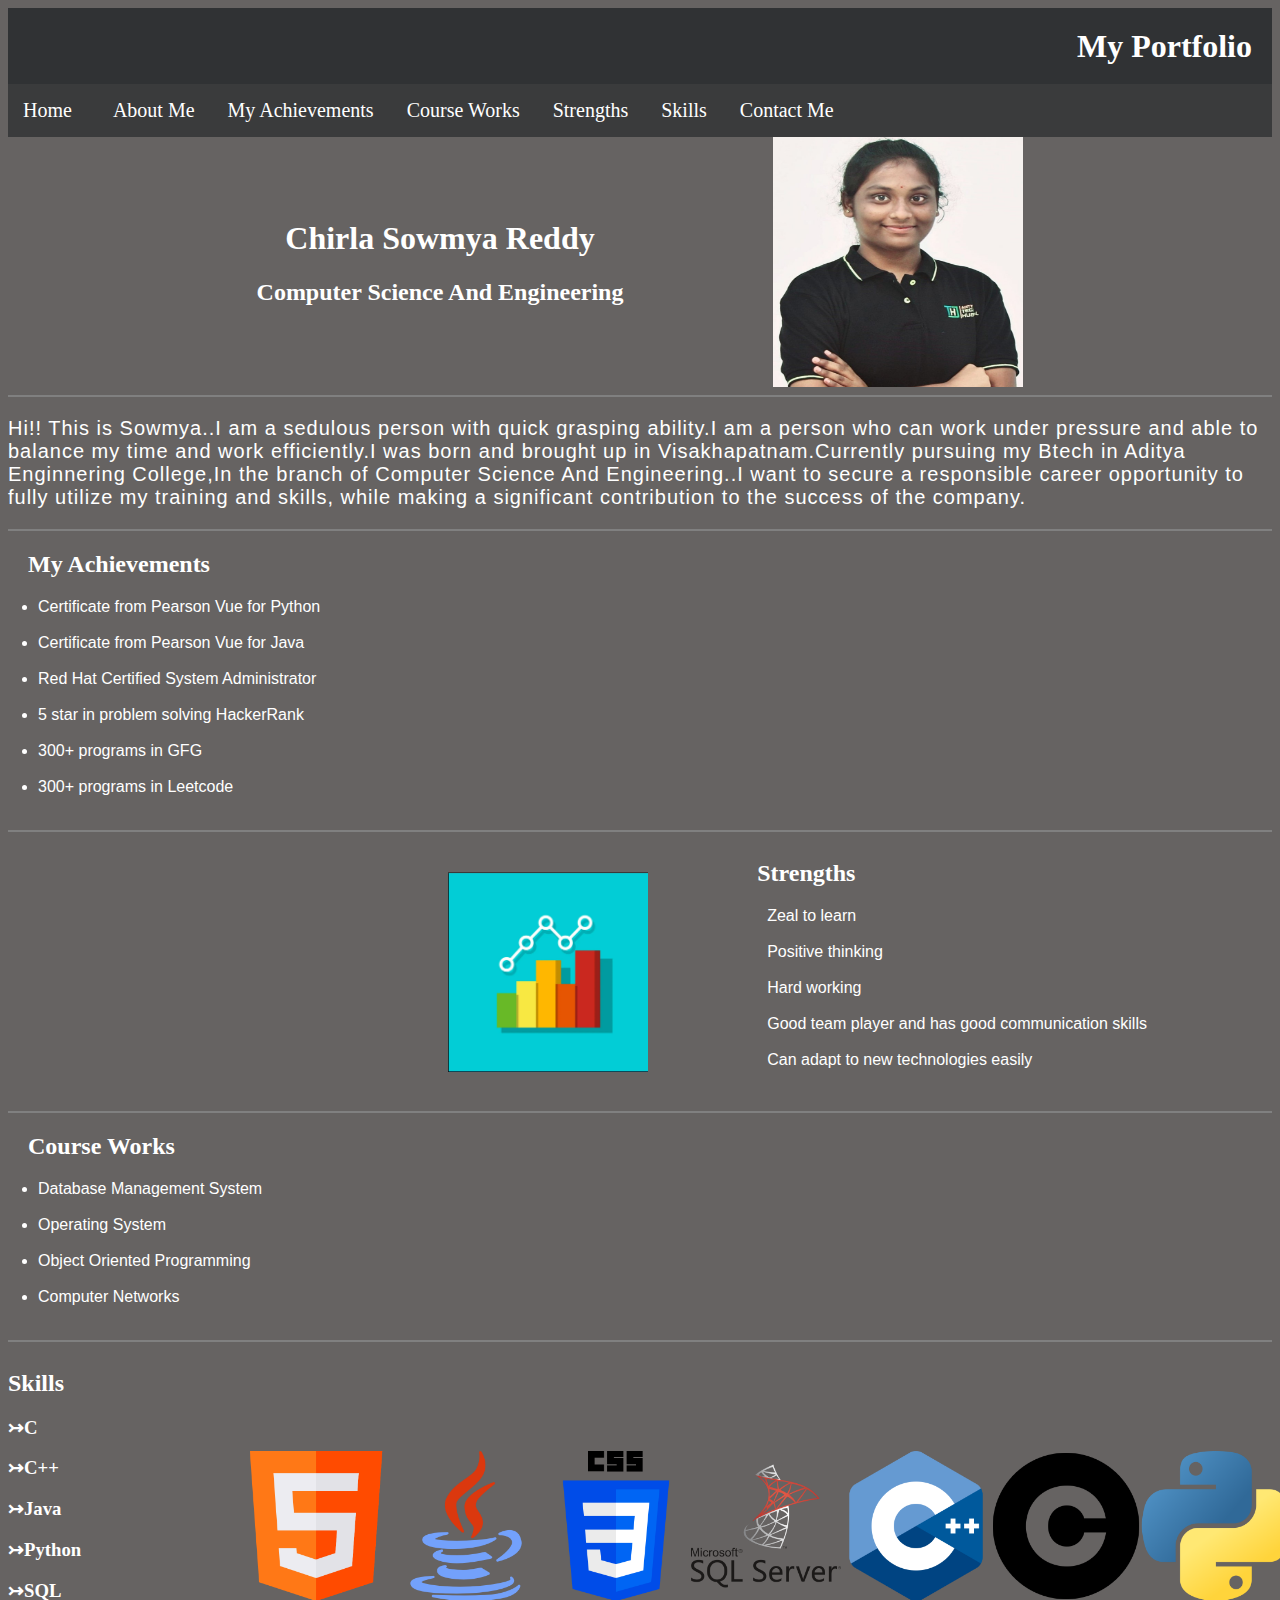
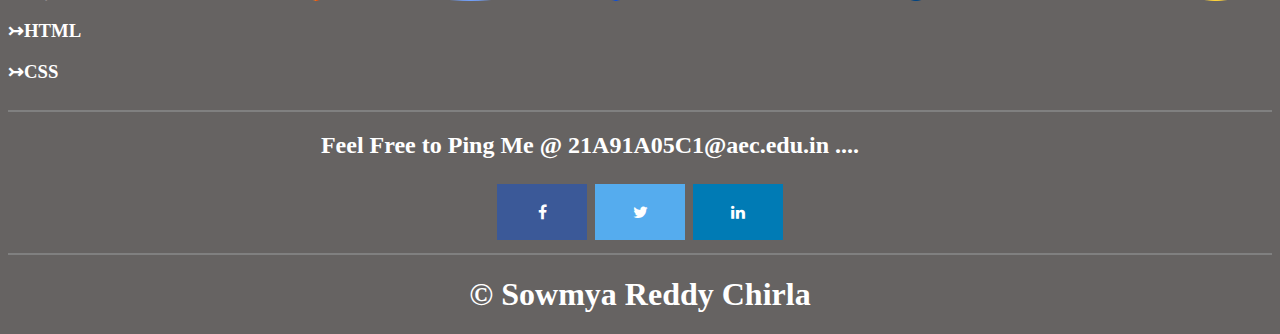
<file: oasis infobyte/task 2/index.html>
<html>
    <head>
        <title>
            This is my simple portfolio
        </title>
	    <link rel="stylesheet" href="style.css"/>
    </head>
    <body bgcolor="#666362">
        <header>
            <center><h1>My Portfolio</h1></center>
        </header>
        <section class="navigation_section">
            <nav>
                <a href="#top_section">Home</a>&nbsp;&nbsp;&nbsp;&nbsp;&nbsp;&nbsp;&nbsp;&nbsp;
                <a href="#About_Me">About Me</a>&nbsp;&nbsp;&nbsp;&nbsp;&nbsp;&nbsp;
                <a href="#My_Achievements">My Achievements</a>&nbsp;&nbsp;&nbsp;&nbsp;&nbsp;&nbsp;
                <a href="#Course_Works">Course Works</a>&nbsp;&nbsp;&nbsp;&nbsp;&nbsp;&nbsp;
                <a href="#Strengths">Strengths</a>&nbsp;&nbsp;&nbsp;&nbsp;&nbsp;&nbsp;
                <a href="#Skills_section">Skills</a>&nbsp;&nbsp;&nbsp;&nbsp;&nbsp;&nbsp;
                <a href="#Contact_Me">Contact Me</a>&nbsp;&nbsp;&nbsp;&nbsp;&nbsp;&nbsp;
            </nav>
        </section>
        <div id="top_section">
            
            <div id="details">
                <center><h1>Chirla Sowmya Reddy</h1>
                <h2>Computer Science And Engineering</h2></center>
            </div>
            <div id="photo">
                <img src="Sowmya Reddy.jpg" height="250" width="250">
            </div>
        </div>
        <hr style="height:2px;border-width:0;color:gray;background-color:gray">
        <section>
            <div id="About_Me">
                <p>     Hi!! This is Sowmya..I am a sedulous person with quick grasping ability.I am a person who can work under pressure and able to 
                    balance my time and work efficiently.I was born and brought up in Visakhapatnam.Currently pursuing my Btech in Aditya
                    Enginnering College,In the branch of Computer Science And Engineering..I want to secure a responsible career
                    opportunity to fully utilize my training and
                    skills, while making a significant
                    contribution to the success of the
                    company.
                </p>
                <hr style="height:2px;border-width:0;color:gray;background-color:gray">
                
            </div>
        </section>
        <section>
            <div id="My_Achievements">
                <h2>My Achievements</h2>
                <ul>
                    <li>Certificate from Pearson Vue for Python</li><br>
                    <li>Certificate from Pearson Vue for Java</li><br>
                    <li>Red Hat Certified System Administrator</li><br>
                    <li>5 star in problem solving HackerRank</li><br>
                    <li>300+ programs in GFG</li><br>
                    <li>300+ programs in Leetcode</li><br>
                </ul>
            </div>
        </section>
        <hr style="height:2px;border-width:0;color:gray;background-color:gray">
        <section>
            <div id="sk">
                <div id="image">
                    <img src="strengths.png" height="200px" width="200px">
                </div>
                <div id="Strengths">
                    <h2>Strengths</h2>
                    <ul id="list">
                        <li>Zeal to learn</li><br>
                        <li>Positive thinking</li><br>
                        <li>Hard working</li><br>
                        <li>Good team player and has good communication skills</li><br>
                        <li>Can adapt to new technologies easily</li><br>
                    </ul>
                </div>
                
            </div>
        </section>
        <hr style="height:2px;border-width:0;color:gray;background-color:gray">
        <section>
            <div id="Course_Works">
                <h2>Course Works</h2>
                <ul>
                    <li>Database Management System</li><br>
                    <li>Operating System</li><br>
                    <li>Object Oriented Programming</li><br>
                    <li>Computer Networks</li><br>
                </ul>
            </div>
        </section>
        <hr style="height:2px;border-width:0;color:gray;background-color:gray">
        
        <section>
            <div id="skill">
                <div id="Skills_section">
                    <h2>Skills</h2>
                    <h3>&#8611;C</h3>
                    <h3>&#8611;C++</h3>
                    <h3>&#8611;Java</h3>
                    <h3>&#8611;Python</h3>
                    <h3>&#8611;SQL</h3>
                    <h3>&#8611;HTML</h3>
                    <h3>&#8611;CSS</h3>
                </div>
                <div id="images">
                    <img src="html.png" height="150px" width="150px">
                    <img src="java.png" height="150px" width="150px">
                    <img src="css-3.png" height="150px" width="150px">
                    <img src="sql-server.png" height="150px" width="150px">
                    <img src="c-.png" height="150px" width="150px">
                    <img src="letter-c.png" height="150px" width="150px">
                    <img src="python.png" height="150px" width="150px">
                </div>
            </div>
        </section>
        <hr style="height:2px;border-width:0;color:gray;background-color:gray">
        <section>
            <div id="Contact_Me">
                <center><h2>Feel  Free  to  Ping  Me  @ 21A91A05C1@aec.edu.in ....</h2>
                    <link rel="stylesheet" href="https://cdnjs.cloudflare.com/ajax/libs/font-awesome/4.7.0/css/font-awesome.min.css">
                    <a href="#" class="fa fa-facebook"></a>
                    <a href="#" class="fa fa-twitter"></a>
                    <a href="#" class="fa fa-linkedin"></a></center>
            </div>
        </section>
        <hr style="height:2px;border-width:0;color:gray;background-color:gray">
    </body>
    <footer>
        <center><h1>&copy; Sowmya Reddy Chirla</h1></center>
    </footer>
</html>
</file>
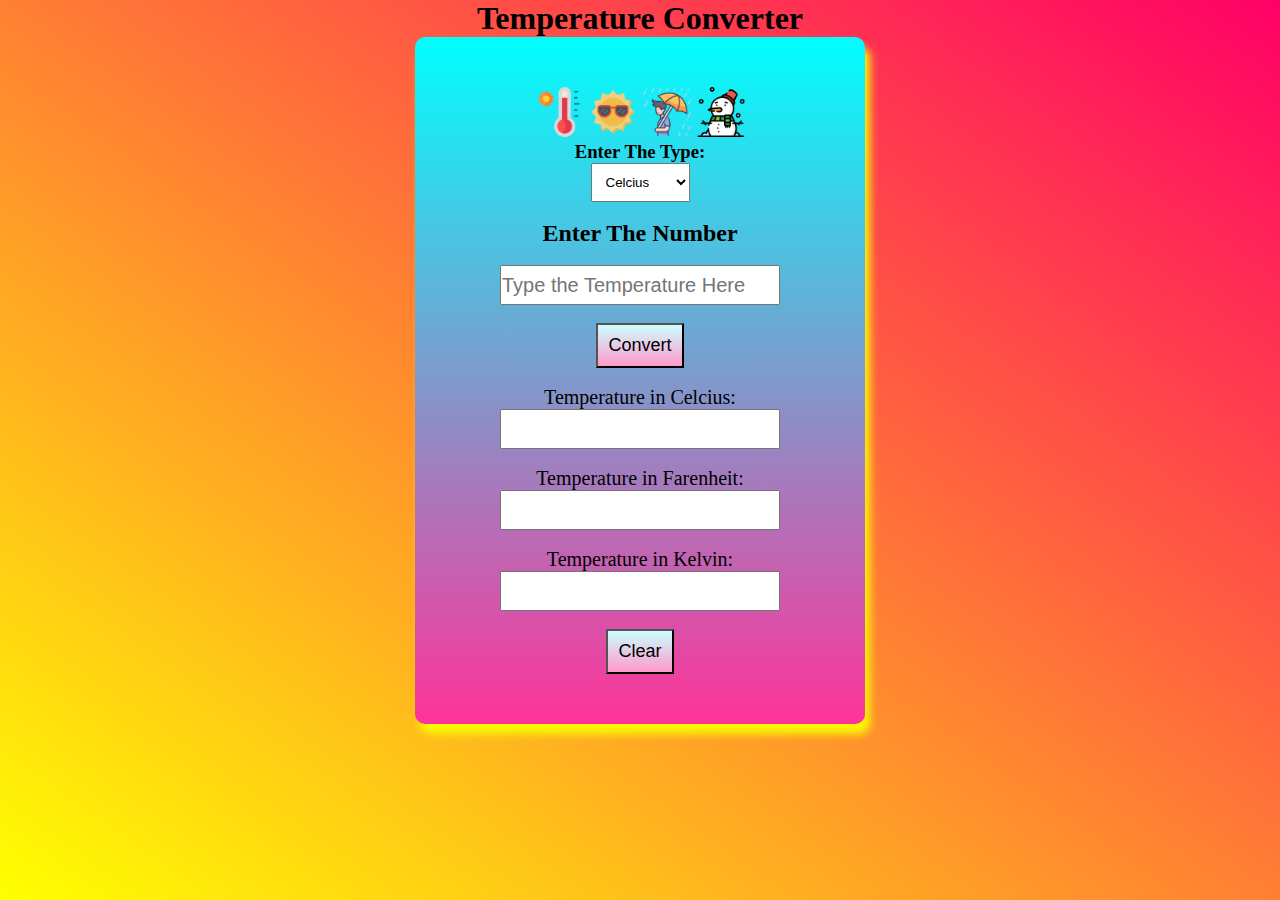
<file: oasis infobyte/task 3/index.html>
<html>
    <head>
        <title>
            Temperature Converter
        </title>
        <link rel="stylesheet" href="style.css"/>
        <script src="script.js"></script>
    </head>
    <body>
        <header>
            <h1>Temperature Converter</h1>
        </header>
        <section>
            <div id="main_section">
                <div id="top_section">
                    <div id="images">
                        <img src="hot.png" height="50px" width;="50px">
                        <img src="sun.png" height="50px" width;="50px">
                        <img src="rainy-day.png" height="50px" width;="50px">
                        <img src="snowman.png" height="50px" width;="50px">
                    </div>
                    
                    <h3>Enter The Type:</h3>
                    <select id="type">
                        <option value="c" id="type">Celcius</option>
                        <option value="f" id="type">Farenheit</option>
                        <option value="k" id="type">Kelvin</option>
                    </select><br><br>
                    <h2>Enter The Number</h2><br>
                    <input type="number" value="number" placeholder="Type the Temperature Here" height="50px" id="number"><br><br>
                    <button onclick="Convert()">Convert</button>
                    <br><br>
                    <label>Temperature in Celcius:</label><br>
                        <input type="number" id="Cel">
                    </label><br><br>
                    <label>Temperature in Farenheit:</label><br>
                        <input type="number" id="far">
                    </label><br><br>
                    <label>Temperature in Kelvin:</label><br>
                        <input type="number" id="kel">
                    </label><br><br>
                    <button onclick="Reset()">Clear</button>
                </div>
            </div>
    </section>
    </body>
</html>
</file>
<file: oasis infobyte/task 2/style.css>
*{
	padding:0px;
}
body{
    color:white;
}
header 
{
    background-color:#303234;
    margin-bottom: 0px;
}
header h1{
    padding:20px;
    text-align: end;

}
.navigation_section
{
    background-color:#3A3B3C ;
    text-decoration: dotted;
    display: flex;
    padding: 15px;
    margin-top: -22px;
    
}
a{
    color:white;
    padding-right: 5px;
    text-decoration: none;
    font-size: 20px;
}
a:hover
{
    text-decoration:underline;
    
}
#top_section{
    padding-left: 20px;
    padding-right:20px;
    display: flex;
    align-items: center;
    justify-content: center;
    
    column-gap: 50px;
}
#details h1,h2
{
    padding-right:100px;
    padding-bottom:0px;
}
#About_Me p{
    font-size: 20px;
    font-family:Arial, Helvetica, sans-serif;
    justify-content: flex-end;
    letter-spacing: 1px;
}
#My_Achievements
{
    padding-left: 20px;
}
#Course_Works
{
    padding-left: 20px;
}
#Strengths
{
    padding-left: 20px;
}
ul{
    padding-left: 10px;
    
}
li{
font-family:sans-serif;
}
#skill {
    display : flex;
   flex-direction : row;
    
 }
 #Skills_section {
     text-align:justify;
     width:50%;
  }
 #images{
     text-align:justify;
     align-items: center;
     width:20%;
     display: flex;
    justify-content: center;
     align-items: center;
 }
 #sk {
    display : flex;
   flex-direction : row;
    
 }
 #Strengths {
     text-align:justify;
     align-items: center;
     
  }
 #image{
    text-align:justify;
    align-items: center;
    width:30%;
    padding-left:350px;
    
    display: flex;
   justify-content: center;
    align-items: center;
    
 }
 #Strengths li{
    list-style: none;
 }
 .fa {
    padding: 20px;
    font-size: 100px;
    width: 50px;
    text-align: center;
    text-decoration: none;
    margin: 5px 2px;
  }
  
  .fa:hover {
      opacity: 0.7;
  }
  
  .fa-facebook {
    background: #3B5998;
    color: white;
  }
  
  .fa-twitter {
    background: #55ACEE;
    color: white;
  }
  .fa-linkedin {
    background: #007bb5;
    color: white;
  }
</file>
<file: oasis infobyte/task 3/style.css>
*
{
    margin: 0;
    padding:0px;
    box-sizing: border-box;
}
body
{
    background: linear-gradient(to bottom left, #ff0066 0%, #ffff00 100%);;
    height: 100vh;
	align-items: center;
	justify-content: center;

	
}
header h1{
    text-align: center;
}
#main_section
{
    width:450px;
    background: linear-gradient(to top, #ff3399 0%, #00ffff 100%);
    align-items: center;
    padding:50px 50px;
    text-align: center;
    border-radius: 10px;
    box-shadow: 5px 10px 8px #fafa04;
}
section
{
    display: flex;
    justify-content: center;
}
button 
{
    background: linear-gradient(to top, #ff99cc 0%, #ccffff 100%);
    padding:10px;
    font-size: large;
}
label
{
    text-align:left;
    justify-content: center;
    font-size: 20px;
}
#top_section
{
    justify-items:center;
}
#type
{
    padding:10px;
}
input
{
    width:80%;
    outline: none;
    height: 40px;
    font-size: 20px;
}
</file>
